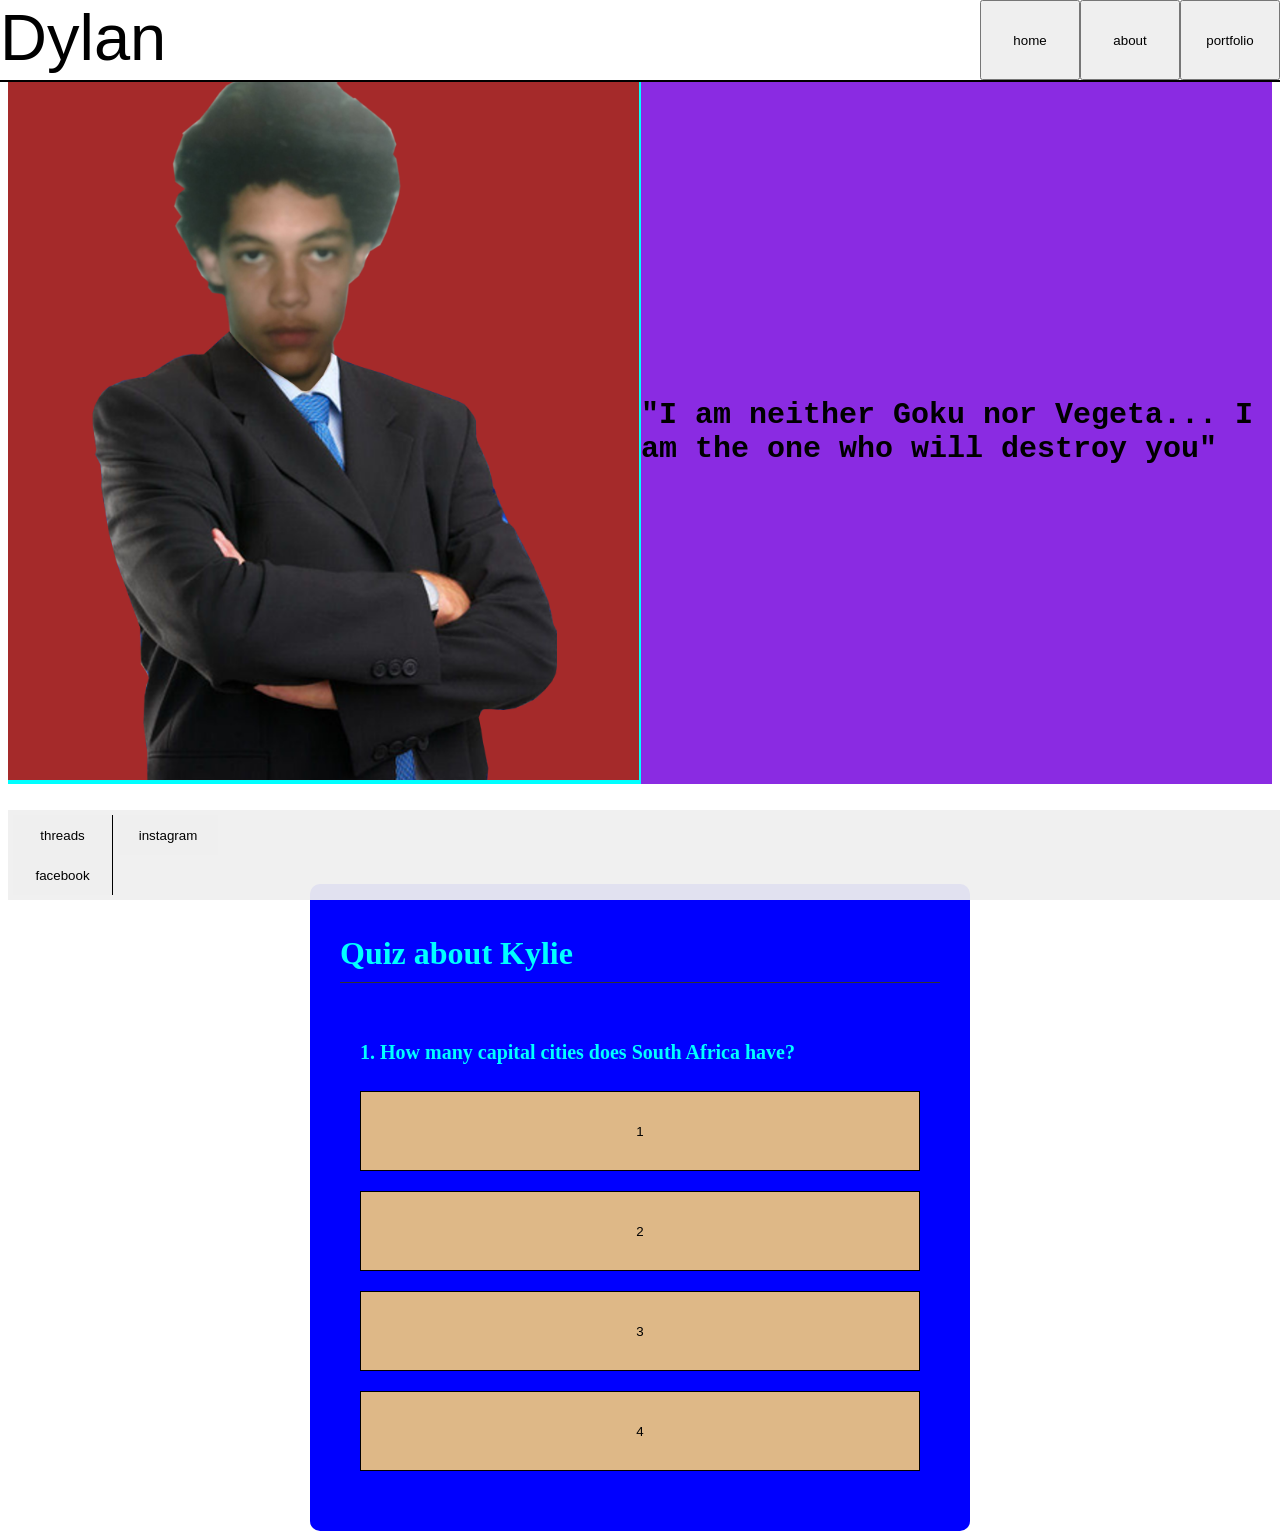
<file: index.html>
<!DOCTYPE html>
<html lang="en">
  <head>
    <meta charset="UTF-8" />
    <meta http-equiv="X-UA-Compatible" content="IE=edge" />
    <meta name="viewport" content="width=device-width, initial-scale=1.0" />
    <link rel="stylesheet" href="index.css" />
    <title>Document</title>
  </head>
  <script src="index.js"></script>
  <body>
    <div class="header">
      <!--<div class="homeImage-div"></div>
      <img
        id="homeImg-id" 
        onclick="goHome()"
        class="selfi-img"
        src="/images/selfi.jpeg"
        alt="homeImage.jpeg"
      />
-->
      <span class="name" id="homeImg-id" onclick="goHome()">Dylan</span>
      <div class="head-div">
        <button class="home-button">home</button>
        <button class="about-button" onclick="aboutButton()">about</button>
        <button class="port-button" onclick="portfolioButton()">
          portfolio
        </button>
      </div>
    </div>

    <div class="intro-div">
      <div class="intro-img-div">
        <img src="menejir.png" alt="introImg.png" class="intro-img" />
      </div>
      <div class="quote-div">
        <b class="quote"
          >"I am neither Goku nor Vegeta... I am the one who will destroy
          you"</b
        >
      </div>
    </div>

    <!-- For quiz game -->
    <div class="quiz-div">
      <h1>Quiz about Kylie</h1>
      <div class="question-div">
        <h2 id="question-text">Questions go here</h2>
        <div class="answer-div" id="answer-btn">
          <button class="btn">A1</button>
          <button class="btn">A2</button>
          <button class="btn">A3</button>
          <button class="btn">A4</button>
        </div>
        <button class="nxt-btn" id="nxt-btn">Next</button>
      </div>
    </div>

    <div class="foot-div">
      <button class="threads-button">threads</button>
      <button class="instagram-button">instagram</button>
      <button class="facebook-button">facebook</button>
    </div>

    <script src="quizGame.js"></script>
    <!--<div class="background-div"></div> -->
  </body>
</html>
</file>
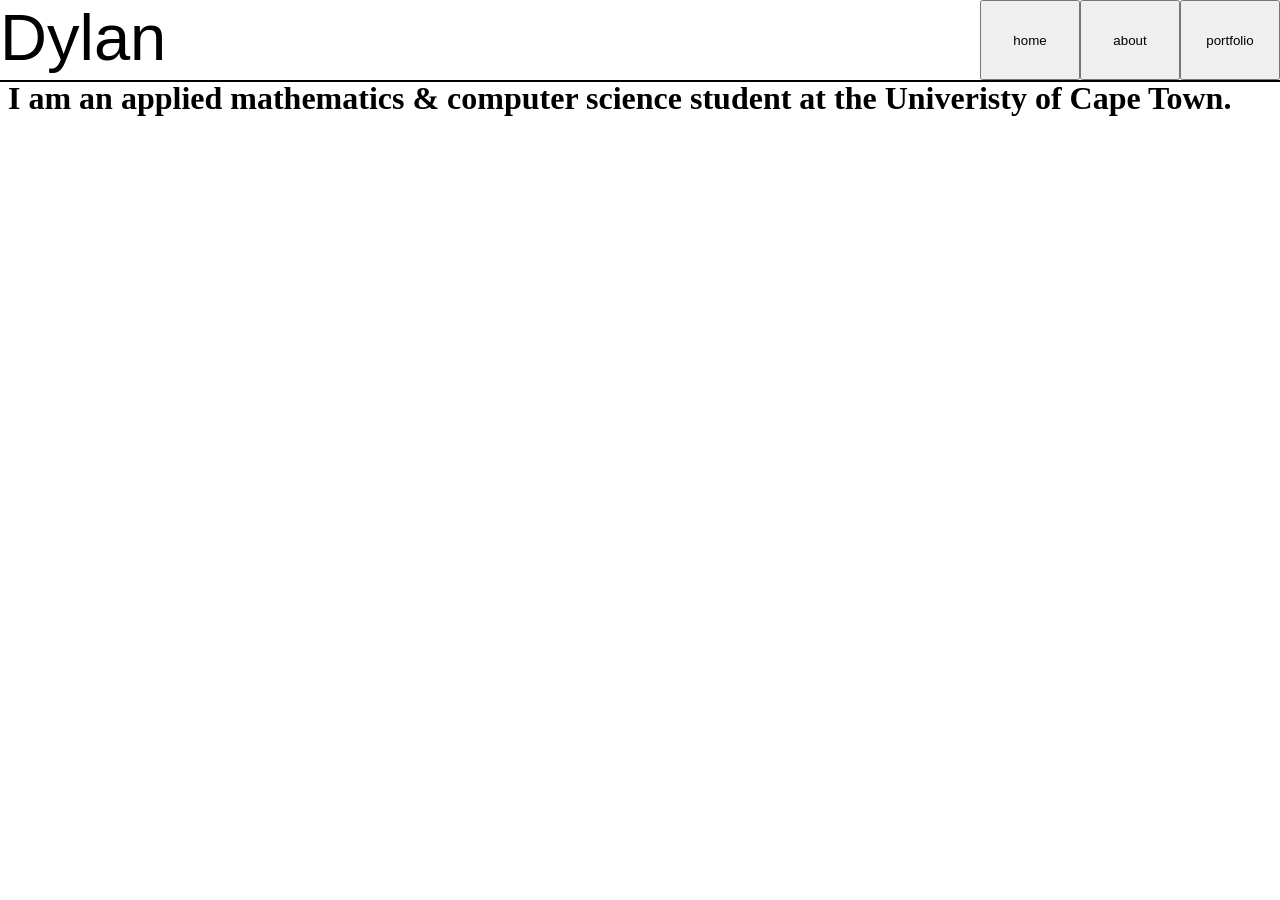
<file: about.html>
<!DOCTYPE html>
<html lang="en">
  <head>
    <meta charset="UTF-8" />
    <meta http-equiv="X-UA-Compatible" content="IE=edge" />
    <meta name="viewport" content="width=device-width, initial-scale=1.0" />
    <link rel="stylesheet" href="about.css" />
    <title>About Dylan</title>
  </head>
  <script src="about.js"></script>
  <body>
    <div class="header">
      <span class="name" id="homeImg-id" onclick="goHome()">Dylan</span>
      <div class="head-div">
        <button class="home-button" onclick="goHome()">home</button>
        <button class="about-button" onclick="aboutButton()">about</button>
        <button class="port-button" onclick="portfolioButton()">
          portfolio
        </button>
      </div>
    </div>

    <div class="aboutMe-div">
      <h1>
        I am an applied mathematics & computer science student at the Univeristy
        of Cape Town.
      </h1>
    </div>
  </body>
</html>
</file>
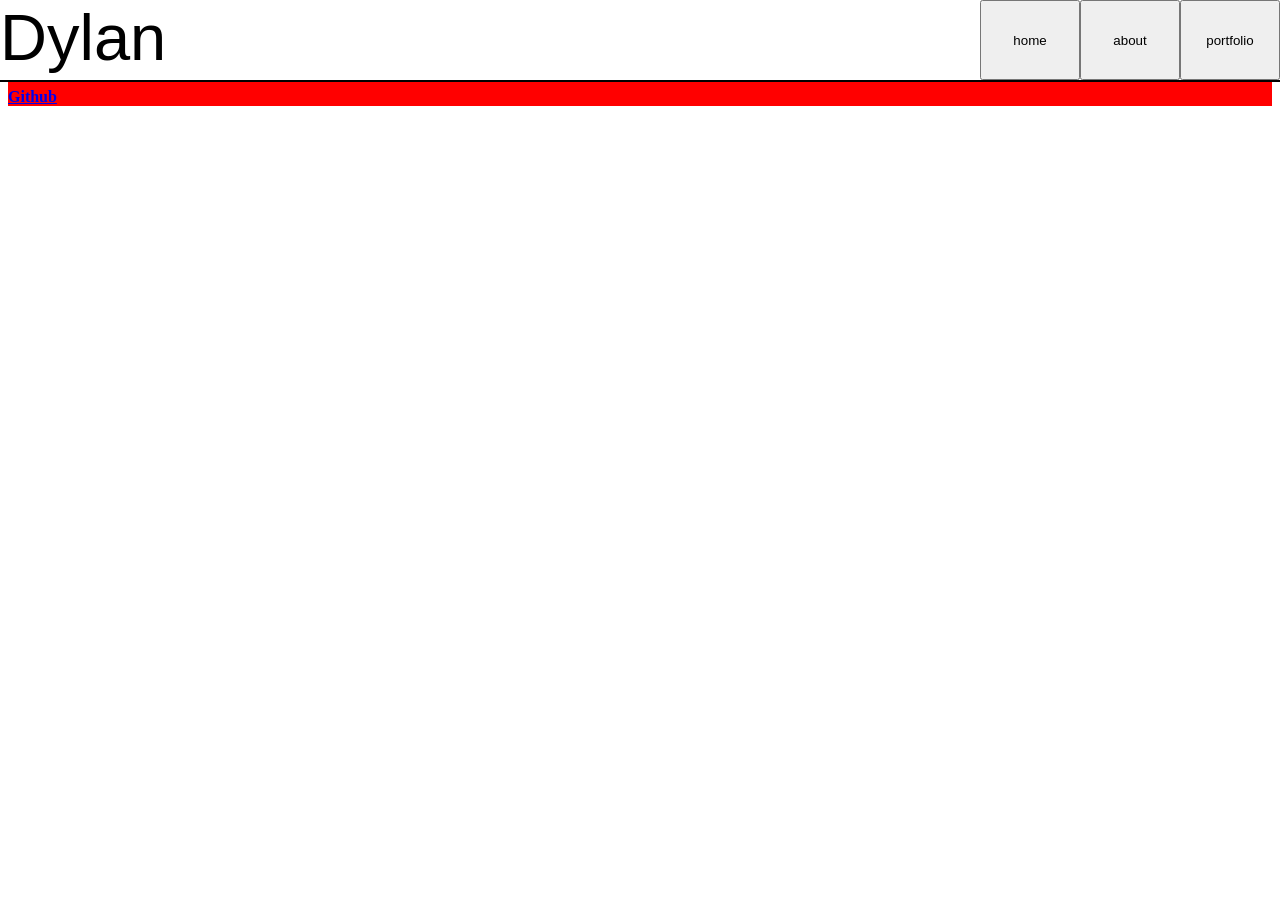
<file: portfolio.html>
<html lang="en">
  <head>
    <meta charset="UTF-8" />
    <meta http-equiv="X-UA-Compatible" content="IE=edge" />
    <meta name="viewport" content="width=device-width, initial-scale=1.0" />
    <link rel="stylesheet" href="portfolio.css" />
    <title>About Dylan</title>
  </head>
  <script src="portfolio.js"></script>
  <body>
    <div class="header">
      <span class="name" id="homeImg-id" onclick="goHome()">Dylan</span>
      <div class="head-div">
        <button class="home-button" onclick="goHome()">home</button>
        <button class="about-button" onclick="aboutButton()">about</button>
        <button class="port-button" onclick="portfolioButton()">
          portfolio
        </button>
      </div>
    </div>

    <div class="portfolioSelect-div">
      <b class="gitSelect">
        <a href="https://github.com/WebbD777" target="_blank">Github</a>
      </b>
    </div>
  </body>
</html>
</file>
<file: index.css>
body{
    /*background-image: url("/images/mirai.png");*/
    
}

button{
cursor: pointer;
width: 100px;
height: 80px;
}

button:hover{
background-color: beige;
}


.header{
    display: flex;
    flex-direction: row;
    /*background-color: rgb(177, 177, 227);*/
    background-color: white;

    justify-content: space-between; 

    border-bottom:2px;
    border-top: 0px;
    border-left: 0px;
    border-right: 0px;
    border-style:solid;
    border-color: black;
   

    position: fixed;
    top: 0;
    left: 0;
    right: 0;
    
}

.name{
    font-family: Verdana, Geneva, Tahoma, sans-serif;
    font-size: 65px;
    cursor: pointer;
}

.head-div{
    display: flex;
    flex-direction: row;
    justify-content: end;
    
}

.selfi-img{
    width: 100px;
    height: 70px;
    border-radius: 40px;

    cursor: pointer;
}

/*
.background-div{
    background-image: url("/images/mirai.png");
    background-size:fill;

    background-color: red;
}
*/

.intro-div{
    /*display: flex;
    flex-direction: row;
    justify-content: center;*/
    margin-top: 80px;
    display: grid;
    /*grid-template-columns: 700px 300px;*/
    grid-template-columns: 1fr 1fr;
    column-gap: 2px;

    background-color: aqua;
    
    top: 82px;
    left: 0;
    right: 0;
}

.intro-img{
background-color: brown;
width: 100%;
height: 700px;
object-fit: contain;

}

.quote-div{
    display:table; /*Vertically align b tag*/
}

.quote{
    font-family: 'Courier New', Courier, monospace;
    font-size: 30px;
    width: 100%;
    margin-top: 150px;
    height: max-content;
    background-color: blueviolet;

    justify-content: left;
    
    /*Vertically align b tag*/
    display:table-cell;
 vertical-align:middle;


}

.foot-div{
   display: grid;
  column-gap: 50px; 
  grid-template-columns: repeat(2, 55px);
  grid-template-rows: repeat(2, 40px);
  
  background-color: #f0f0f0f0;

  position: fixed;
  bottom: 0;
  padding: 5px;

  width: 100%;
}

.facebook-button{
    border: none;
    border-right: 1px solid black;

    cursor: pointer;
width: 100px;
height: 40px;

}

.instagram-button{
    border: none;
    

    cursor: pointer;
width: 100px;
height: 40px;
    
}

.threads-button{
    border: none;
    border-right: 1px solid black;

    cursor: pointer;
width: 100px;
height: 40px;
}

/*
Quiz game
*/

.quiz-div{
    width:90%;
    max-width: 600px;
    margin: 100px auto 0;
    border-radius: 10px;
    padding: 30px;
    background-color: blue;
}
.quiz-div h1{
    font-weight: 25px;
    color: aqua;
    font-weight: 600;
    border-bottom: 1px solid #333;
    padding-bottom: 10px;
}
.question-div{
    padding: 20px;
}
.question-div h2{
    font-size: 20px;
    color: aqua;
}
.btn{
    background: burlywood;
    color: black;
    font-weight: 500;
    width: 100%;
    border: 1px solid black;
    padding: 10px;
    margin: 10px 0;
}
.btn:hover:not([disabled]){
    background-color: aliceblue;
    columns: black;
}
.btn:disabled{
    cursor: no-drop;
}
.nxt-btn{
    background-color: white;
    font-weight: 500;
    width: 30%;
    border: 0;
    padding: 10px;
    border-radius: 4px;
    cursor: pointer;
    display: none;

}

.correct{
    background-color: green;

}
.incorrect{
    background-color: red;
    
}
</file>
<file: about.css>
button{
    cursor: pointer;
    width: 100px;
    height: 80px;
    }
    
    button:hover{
    background-color: beige;
    }
    
    
    .header{
        display: flex;
        flex-direction: row;
        /*background-color: rgb(177, 177, 227);*/
        background-color: white;
    
        justify-content: space-between; 
    
        border-bottom:2px;
        border-top: 0px;
        border-left: 0px;
        border-right: 0px;
        border-style:solid;
        border-color: black;
       
    
        position: fixed;
        top: 0;
        left: 0;
        right: 0;
        
    }
    
    .name{
        font-family: Verdana, Geneva, Tahoma, sans-serif;
        font-size: 65px;
        cursor: pointer;
    }
    
    .head-div{
        display: flex;
        flex-direction: row;
        justify-content: end;
        
    }

.aboutMe-div{
    margin-top: 80px;
}
</file>
<file: portfolio.css>
button{
    cursor: pointer;
    width: 100px;
    height: 80px;
    }
    
    button:hover{
    background-color: beige;
    }
    
    
    .header{
        display: flex;
        flex-direction: row;
        /*background-color: rgb(177, 177, 227);*/
        background-color: white;
    
        justify-content: space-between; 
    
        border-bottom:2px;
        border-top: 0px;
        border-left: 0px;
        border-right: 0px;
        border-style:solid;
        border-color: black;
       
    
        position: fixed;
        top: 0;
        left: 0;
        right: 0;
        
    }
    
    .name{
        font-family: Verdana, Geneva, Tahoma, sans-serif;
        font-size: 65px;
        cursor: pointer;
    }
    
    .head-div{
        display: flex;
        flex-direction: row;
        justify-content: end;
        
    }

    .portfolioSelect-div{
        background-color: red;
        padding-top: 80px;
    }

    .gitSelect{
        size: 1000px;
        color: blueviolet;
    }
</file>
